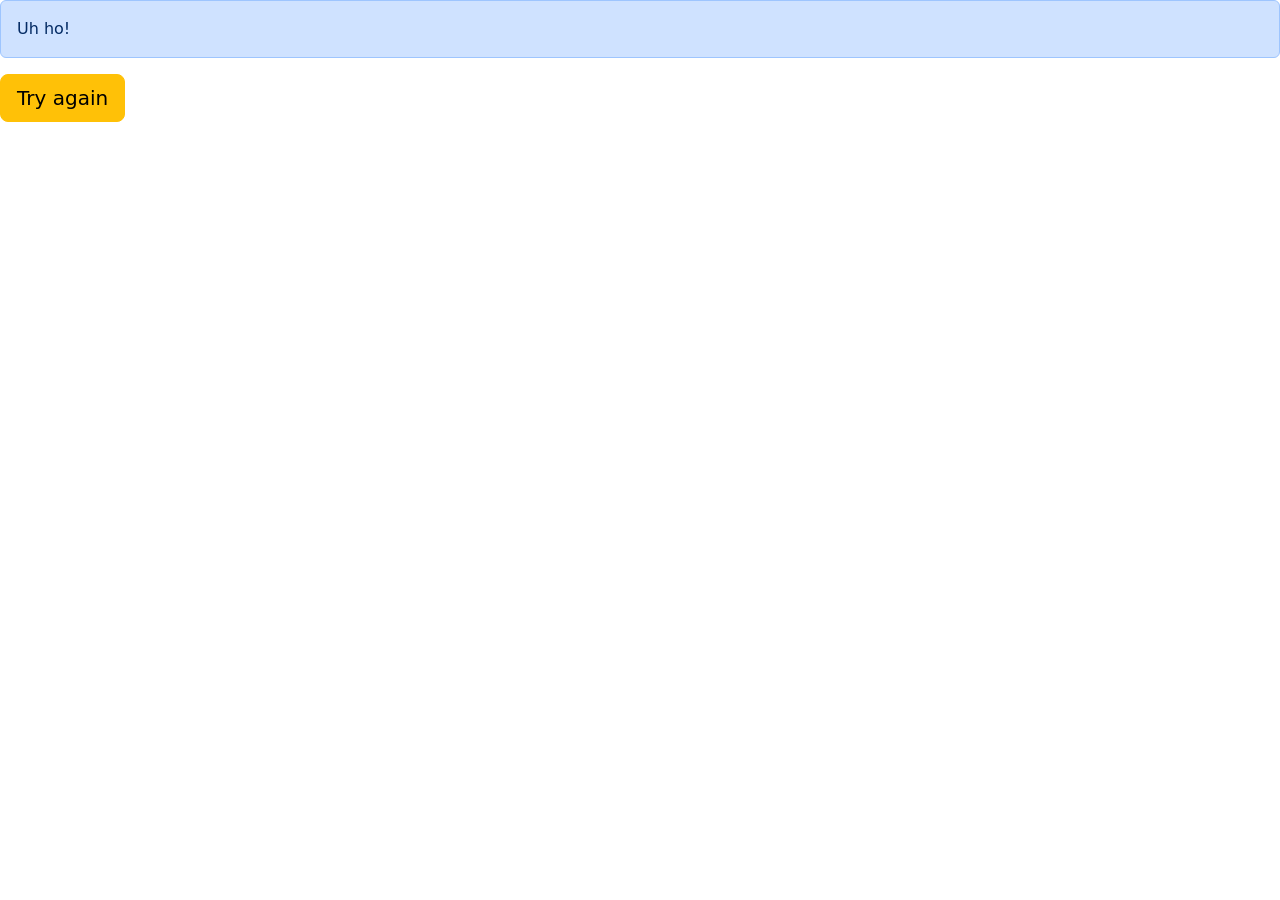
<file: Newsletter-Signup/failure.html>
<!DOCTYPE html>
<html lang="en">
<head>
    <meta charset="UTF-8">
    <meta http-equiv="X-UA-Compatible" content="IE=edge">
    <meta name="viewport" content="width=device-width, initial-scale=1.0">
    <link href="https://cdn.jsdelivr.net/npm/bootstrap@5.3.0-alpha1/dist/css/bootstrap.min.css" rel="stylesheet" integrity="sha384-GLhlTQ8iRABdZLl6O3oVMWSktQOp6b7In1Zl3/Jr59b6EGGoI1aFkw7cmDA6j6gD" crossorigin="anonymous">
    <title>Signup</title>
</head>
<body>
    
    <div class="alert alert-primary" role="alert">
        Uh ho!
      </div>

      <form action="/failure" method="post">
        <button class="btn btn-lg btn-warning" type="submit">Try again</button>
      </form>
</body>
</html>
</file>
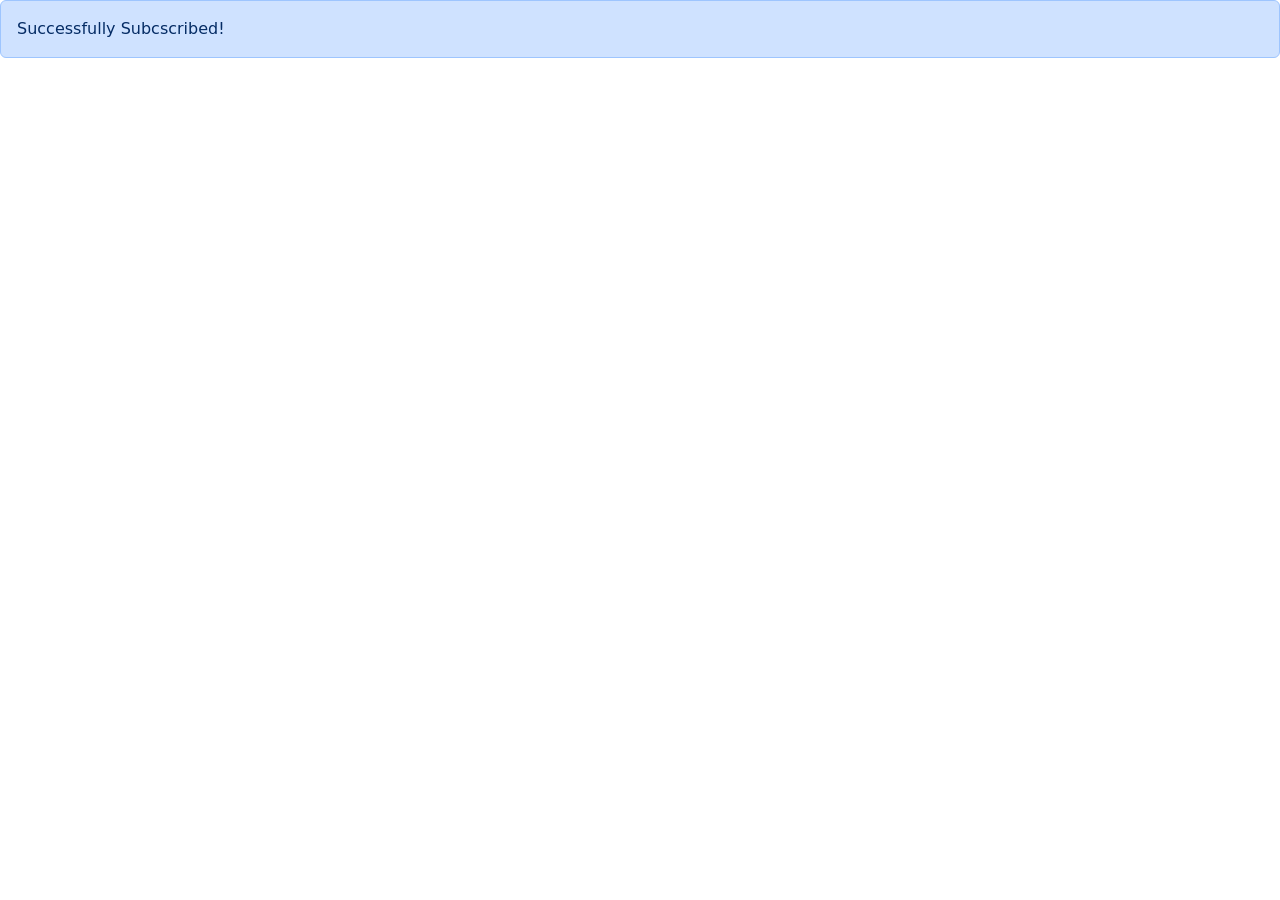
<file: Newsletter-Signup/success.html>
<!DOCTYPE html>
<html lang="en">
<head>
    <meta charset="UTF-8">
    <meta http-equiv="X-UA-Compatible" content="IE=edge">
    <meta name="viewport" content="width=device-width, initial-scale=1.0">
    <link href="https://cdn.jsdelivr.net/npm/bootstrap@5.3.0-alpha1/dist/css/bootstrap.min.css" rel="stylesheet" integrity="sha384-GLhlTQ8iRABdZLl6O3oVMWSktQOp6b7In1Zl3/Jr59b6EGGoI1aFkw7cmDA6j6gD" crossorigin="anonymous">
    <title>Signup</title>
</head>
<body>
    
    <div class="alert alert-primary d-flex align-items-center" role="alert">
        <svg xmlns="http://www.w3.org/2000/svg" style="display: none;">
            <symbol id="check-circle-fill" viewBox="0 0 16 16">
              <path d="M16 8A8 8 0 1 1 0 8a8 8 0 0 1 16 0zm-3.97-3.03a.75.75 0 0 0-1.08.022L7.477 9.417 5.384 7.323a.75.75 0 0 0-1.06 1.06L6.97 11.03a.75.75 0 0 0 1.079-.02l3.992-4.99a.75.75 0 0 0-.01-1.05z"/>
            </symbol>          
        </svg>
        <div>
          Successfully Subcscribed!
        </div>
      </div>
</body>
</html>
</file>
